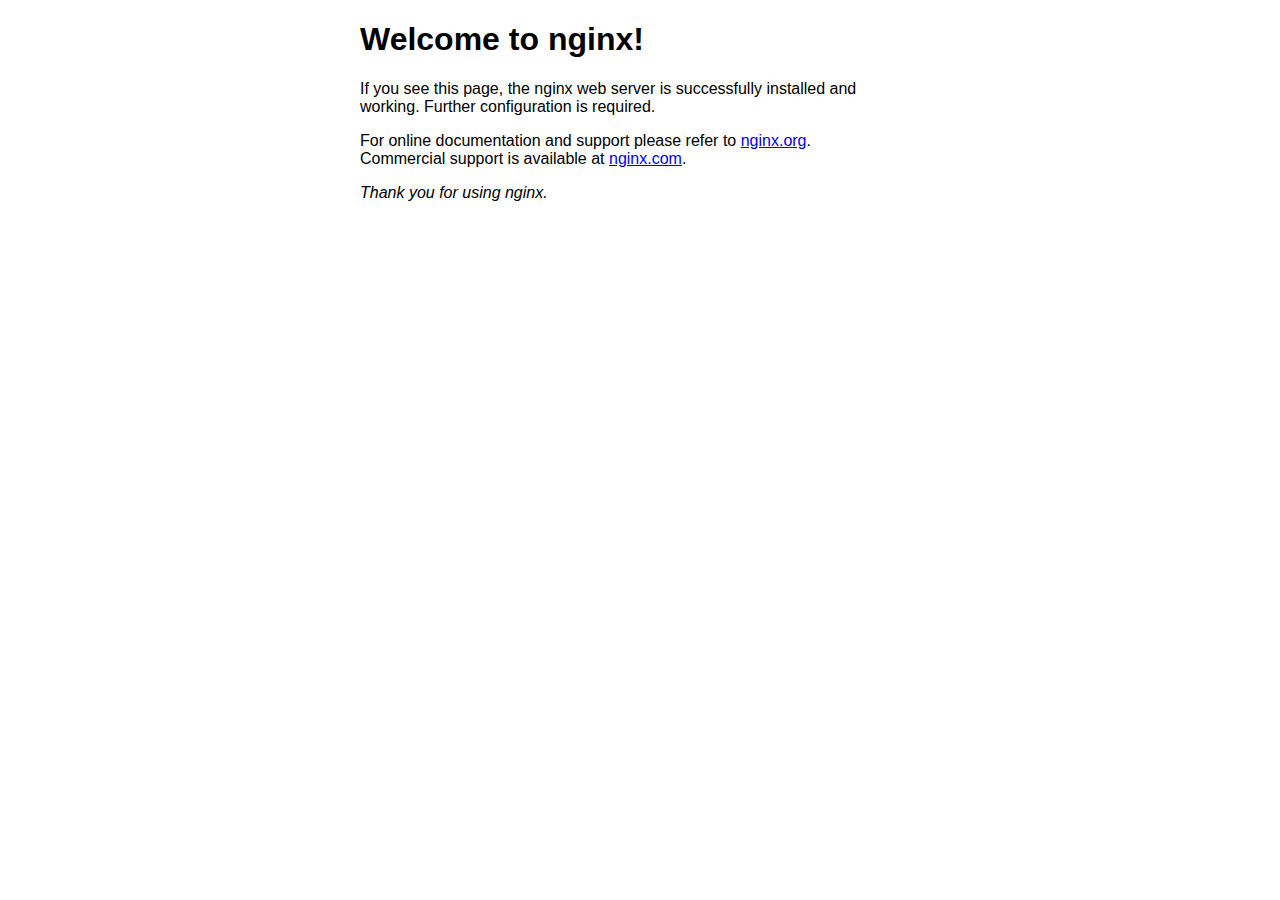
<file: submodules/nginx/html/index.html>
<!DOCTYPE html>
<html>
<head>
<title>Welcome to nginx!</title>
<style>
    body {
        width: 35em;
        margin: 0 auto;
        font-family: Tahoma, Verdana, Arial, sans-serif;
    }
</style>
</head>
<body>
<h1>Welcome to nginx!</h1>
<p>If you see this page, the nginx web server is successfully installed and
working. Further configuration is required.</p>

<p>For online documentation and support please refer to
<a href="http://nginx.org/">nginx.org</a>.<br/>
Commercial support is available at
<a href="http://nginx.com/">nginx.com</a>.</p>

<p><em>Thank you for using nginx.</em></p>
</body>
</html>
</file>
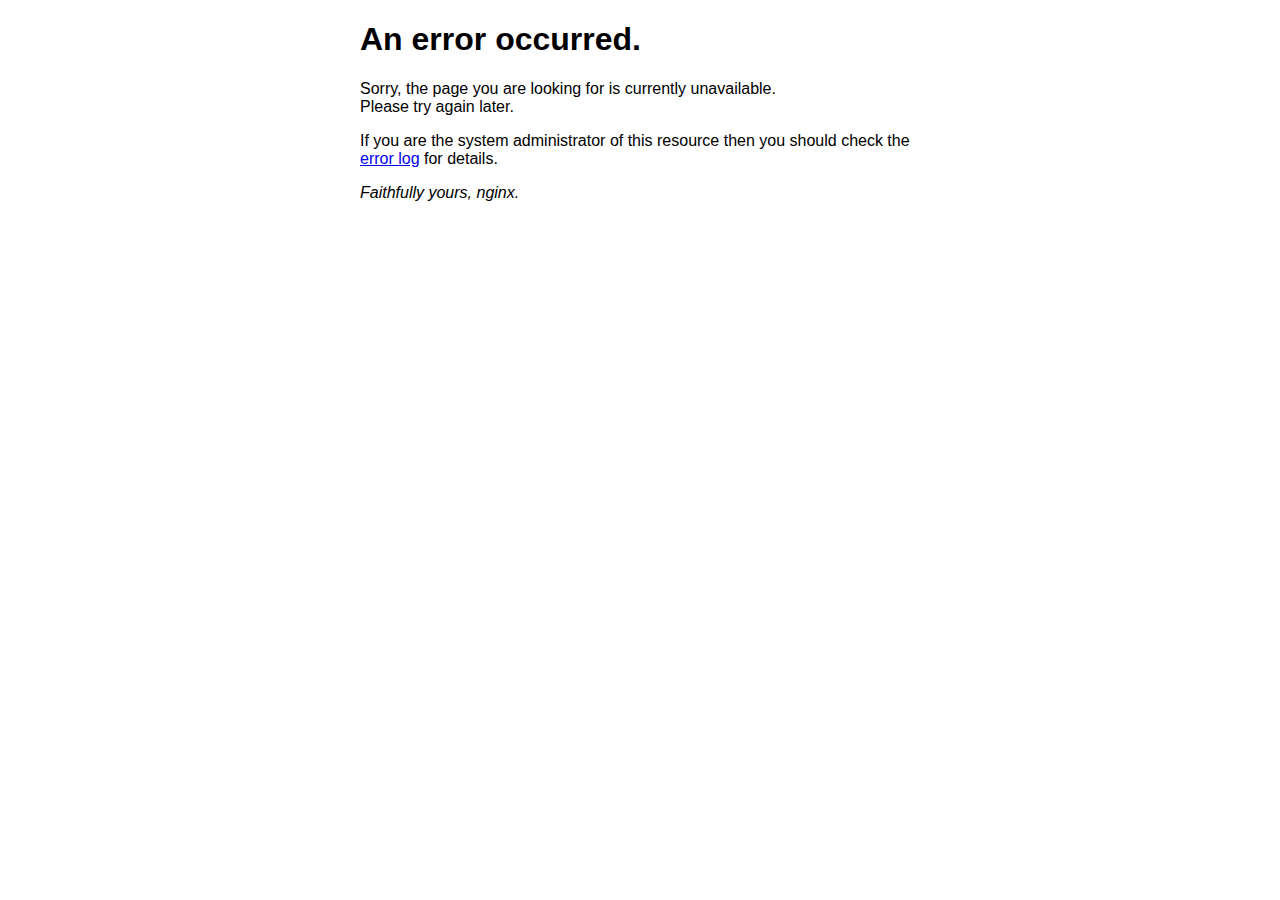
<file: submodules/nginx/html/50x.html>
<!DOCTYPE html>
<html>
<head>
<title>Error</title>
<style>
    body {
        width: 35em;
        margin: 0 auto;
        font-family: Tahoma, Verdana, Arial, sans-serif;
    }
</style>
</head>
<body>
<h1>An error occurred.</h1>
<p>Sorry, the page you are looking for is currently unavailable.<br/>
Please try again later.</p>
<p>If you are the system administrator of this resource then you should check
the <a href="http://nginx.org/r/error_log">error log</a> for details.</p>
<p><em>Faithfully yours, nginx.</em></p>
</body>
</html>
</file>
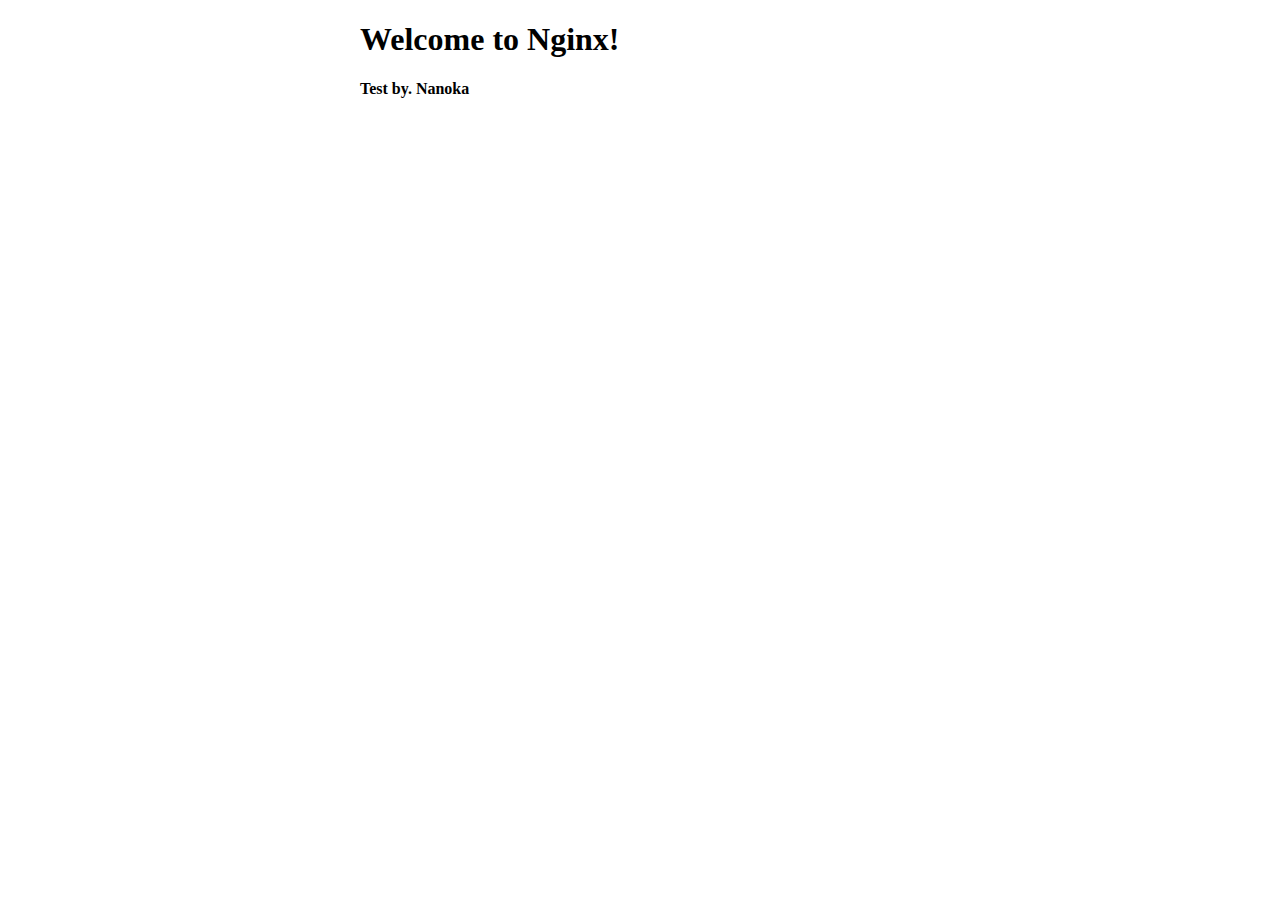
<file: submodules/nginx/user/x.html>
<!DOCTYPE html>
<html>
<head>
<title>Nanoka's nginx!</title>
<style>
body {
width: 35em;
margin: 0 auto;
font-family: Tahoma, Verdana, Arial, sansserif;
}
</style>
</head>
<body>
<h1>Welcome to Nginx!</h1>
<h4>Test by. Nanoka</h4>
</body>
</html>
</file>
